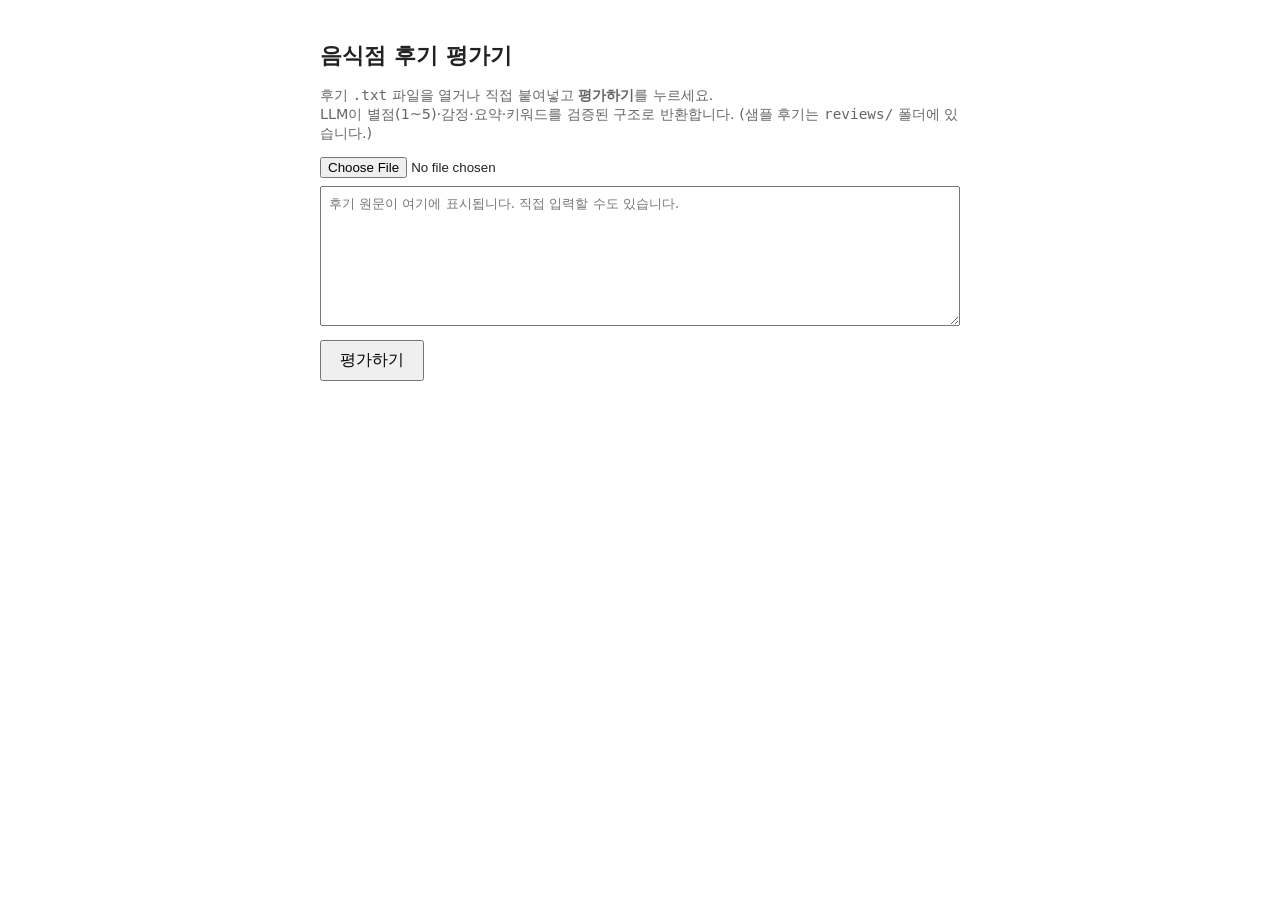
<file: ch02_practice/templates/index.html>
<!DOCTYPE html>
<html lang="ko">
<head>
  <meta charset="UTF-8">
  <meta name="viewport" content="width=device-width, initial-scale=1.0">
  <title>음식점 후기 평가기</title>
  <!--
    프론트엔드는 의도적으로 최소화했습니다 (바닐라 HTML/CSS/JS).
    이 실습의 중점은 백엔드의 Anthropic SDK 사용과 출력 결과에 있습니다.
  -->
  <style>
    body { font-family: system-ui, sans-serif; max-width: 640px; margin: 40px auto; padding: 0 16px; color: #222; }
    h1 { font-size: 1.4rem; }
    .hint { color: #666; font-size: 0.9rem; }
    textarea { width: 100%; height: 140px; margin-top: 8px; box-sizing: border-box; font-family: inherit; padding: 8px; }
    button { margin-top: 10px; padding: 8px 18px; font-size: 1rem; cursor: pointer; }
    #result { margin-top: 24px; }
    .card { border: 1px solid #ddd; border-radius: 8px; padding: 16px; }
    .stars { font-size: 1.6rem; letter-spacing: 2px; }
    .badge { display: inline-block; padding: 2px 10px; border-radius: 12px; font-size: 0.85rem; color: #fff; }
    .badge.긍정 { background: #2e7d32; }
    .badge.중립 { background: #f9a825; }
    .badge.부정 { background: #c62828; }
    .summary { margin: 12px 0; }
    .keywords span { display: inline-block; background: #eef; border-radius: 6px; padding: 2px 8px; margin: 2px; font-size: 0.85rem; }
    .error { color: #c62828; }
  </style>
</head>
<body>
  <h1>음식점 후기 평가기</h1>
  <p class="hint">
    후기 <code>.txt</code> 파일을 열거나 직접 붙여넣고 <b>평가하기</b>를 누르세요.<br>
    LLM이 별점(1~5)·감정·요약·키워드를 검증된 구조로 반환합니다.
    (샘플 후기는 <code>reviews/</code> 폴더에 있습니다.)
  </p>

  <input type="file" id="file" accept=".txt">
  <textarea id="review" placeholder="후기 원문이 여기에 표시됩니다. 직접 입력할 수도 있습니다."></textarea>
  <button id="btn">평가하기</button>

  <div id="result"></div>

  <script>
    const fileInput = document.getElementById("file");
    const reviewBox = document.getElementById("review");
    const btn = document.getElementById("btn");
    const result = document.getElementById("result");

    // 1) 웹에서 .txt 파일을 읽어 텍스트 영역에 채웁니다 (FileReader).
    fileInput.addEventListener("change", () => {
      const file = fileInput.files[0];
      if (!file) return;
      const reader = new FileReader();
      reader.onload = () => { reviewBox.value = reader.result; };
      reader.readAsText(file, "UTF-8");
    });

    // 실패 코드 → 사용자용 메시지
    const ERROR_MESSAGES = {
      empty: "후기 내용이 비어 있습니다.",
      too_long: "후기가 너무 깁니다. 더 짧게 입력해 주세요.",
      invalid_output: "평가 결과 형식이 올바르지 않습니다. 다시 시도해 주세요.",
      truncated: "응답이 중간에 잘렸습니다. 다시 시도해 주세요.",
      connection: "서버에 연결하지 못했습니다. 잠시 후 다시 시도해 주세요.",
      server_error: "일시적인 서버 오류입니다. 잠시 후 다시 시도해 주세요.",
      bad_request: "요청 형식이 올바르지 않습니다.",
    };

    // 2) 후기 텍스트를 Flask로 전송하고, 3) 받은 결과 JSON을 HTML로 렌더링합니다.
    btn.addEventListener("click", async () => {
      const review = reviewBox.value;
      result.innerHTML = "<p class='hint'>후기를 분석하고 결과 형식을 검증하는 중입니다...</p>";
      btn.disabled = true;
      try {
        const res = await fetch("/evaluate", {
          method: "POST",
          headers: { "Content-Type": "application/json" },
          body: JSON.stringify({ review }),
        });
        const data = await res.json();
        result.innerHTML = data.ok ? renderResult(data.evaluation) : renderError(data.error);
      } catch (e) {
        result.innerHTML = renderError("connection");
      } finally {
        btn.disabled = false;
      }
    });

    function renderResult(ev) {
      const stars = "★".repeat(ev.점수) + "☆".repeat(5 - ev.점수);
      const keywords = ev.키워드.map(k => `<span>${escapeHtml(k)}</span>`).join(" ");
      return `
        <div class="card">
          <div class="stars">${stars} <small>(${ev.점수}/5)</small>
            <span class="badge ${ev.감정}">${ev.감정}</span>
          </div>
          <p class="summary"><b>요약</b> · ${escapeHtml(ev.요약)}</p>
          <div class="keywords"><b>근거 키워드</b> · ${keywords}</div>
        </div>`;
    }

    function renderError(code) {
      const msg = ERROR_MESSAGES[code] || "알 수 없는 오류가 발생했습니다.";
      return `<p class="error">⚠ ${msg} <small>(${code})</small></p>`;
    }

    // LLM 출력은 외부 데이터이므로 화면에 넣기 전 이스케이프합니다 (XSS 방어).
    function escapeHtml(s) {
      const div = document.createElement("div");
      div.textContent = s;
      return div.innerHTML;
    }
  </script>
</body>
</html>
</file>
